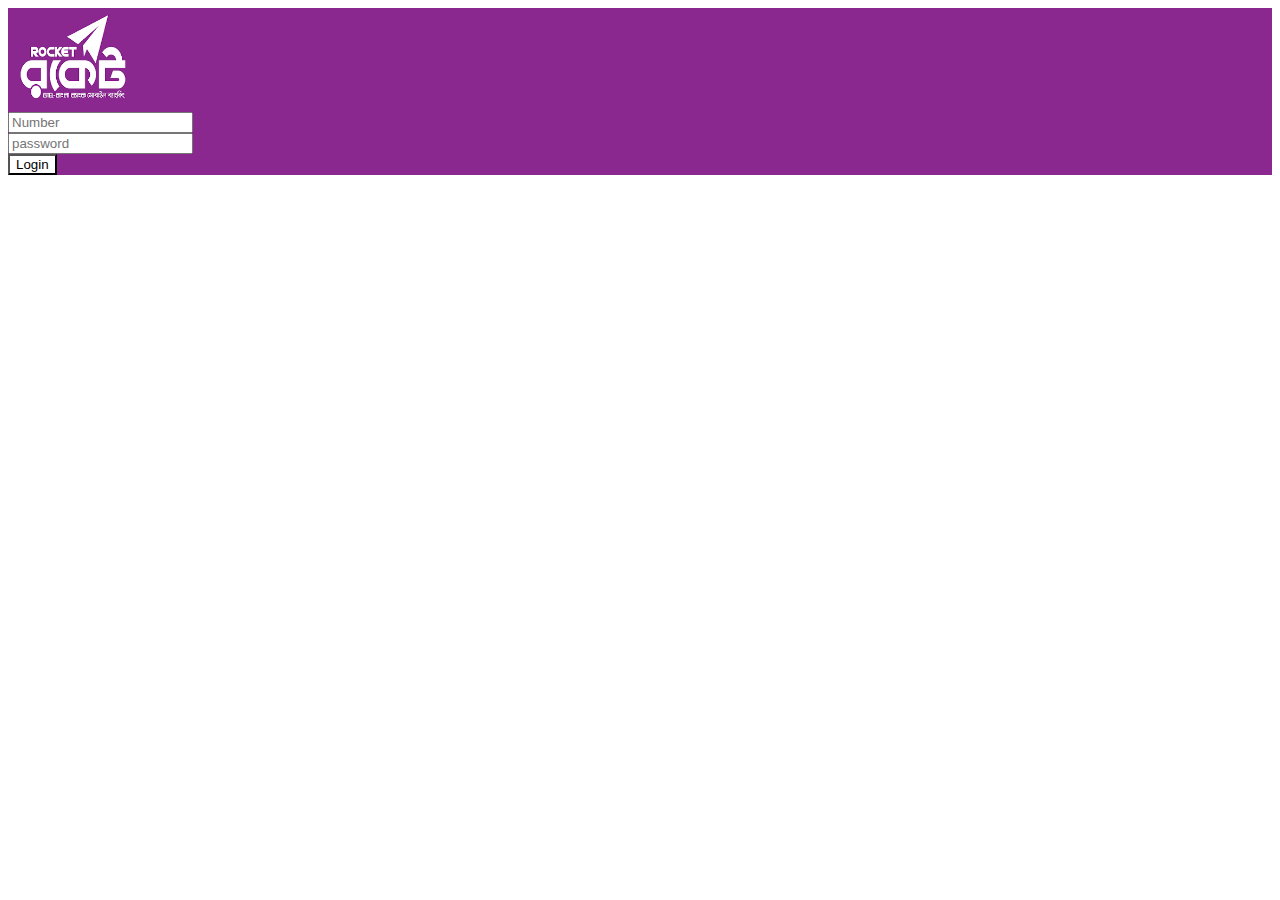
<file: index.html>
<!DOCTYPE html>
<html lang="en">
<head>
    <link href="https://cdn.jsdelivr.net/npm/bootstrap@5.2.2/dist/css/bootstrap.min.css" rel="stylesheet" integrity="sha384-Zenh87qX5JnK2Jl0vWa8Ck2rdkQ2Bzep5IDxbcnCeuOxjzrPF/et3URy9Bv1WTRi" crossorigin="anonymous">
    <link rel="stylesheet" href="css/login.css">
    <title>Log In form</title>
</head>
<body>
    
<section id="login">
    <div class="container">
        
        <div class="row">
            
            <div class="display">
                <div class="color mt-5 w-50 m-auto px-5 py-5   rounded">
                    <div class="img m-auto d-flex justify-content-center mt-5">
                        <img class="rounded" src="images/unnamed.png" alt="">
                    </div>
                   <div class="nmbr d-flex justify-content-center">
                    <div class="input-group py-5 w-75 " >
                        <input id="User_number" type="text" class="form-control"  placeholder="Number">
                      </div>
                   </div>
                      <div class="pass d-flex justify-content-center " >
                        <div class="input-group w-75 ">
                            <input id="User_password" type="password" class="form-control" placeholder="password">
                          </div>
                      </div>
                      <div class="button d-flex justify-content-center">
                        <button id="login_button" class="w-75 mt-5 border-0 py-2 rounded ">Login</button>
                      </div>
                </div>
            </div>
        </div>
    </div>
</section>
















<script src="js/login.js"></script>
    <script src="https://cdn.jsdelivr.net/npm/bootstrap@5.2.2/dist/js/bootstrap.bundle.min.js" integrity="sha384-OERcA2EqjJCMA+/3y+gxIOqMEjwtxJY7qPCqsdltbNJuaOe923+mo//f6V8Qbsw3" crossorigin="anonymous"></script>
</body>
</html>
</file>
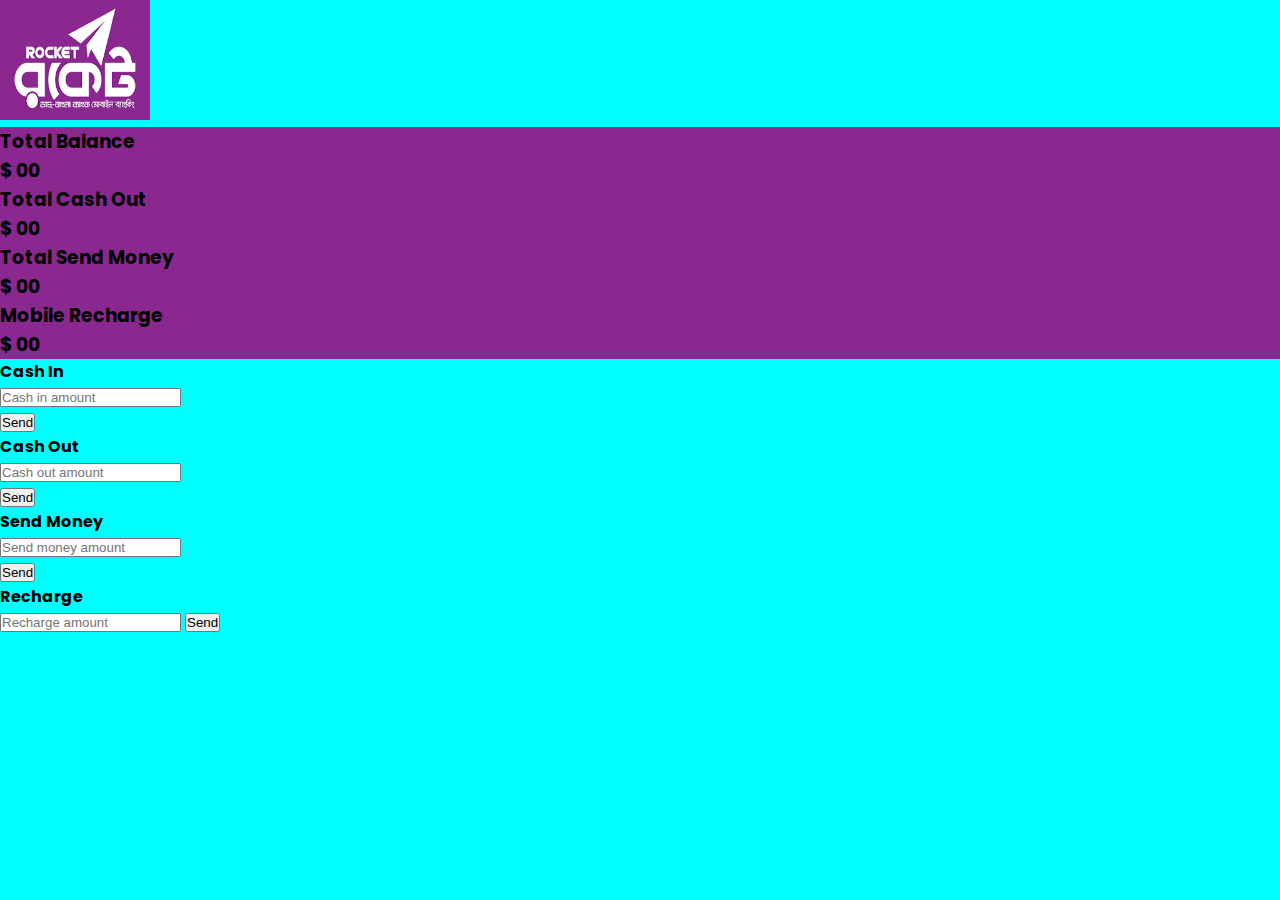
<file: pages/rocket.html>
<!DOCTYPE html>
<html lang="en">

<head>

    <title>Rocket</title>
    <link rel="preconnect" href="https://fonts.googleapis.com">
    <link rel="preconnect" href="https://fonts.gstatic.com" crossorigin>
    <link
        href="https://fonts.googleapis.com/css2?family=Poppins:ital,wght@0,100;0,200;0,300;0,400;0,500;0,600;0,700;0,800;0,900;1,100;1,200;1,300;1,400;1,500;1,600;1,700;1,800;1,900&display=swap"
        rel="stylesheet">
    <link href="https://cdn.jsdelivr.net/npm/bootstrap@5.2.2/dist/css/bootstrap.min.css" rel="stylesheet"
        integrity="sha384-Zenh87qX5JnK2Jl0vWa8Ck2rdkQ2Bzep5IDxbcnCeuOxjzrPF/et3URy9Bv1WTRi" crossorigin="anonymous">
    <link rel="stylesheet" href="../css/style.css">
</head>

<body>
    <section id="rocket">
        <div class="container">
            <div class="logo m-auto d-flex justify-content-center pt-5">
                <img class="rounded" src="../images/unnamed.png" alt="">
            </div>
            <div class="display mt-5">
                <div class="row g-4">
                    <div class="col-lg-3">
                        <div class="iteam rounded  py-4">
                            <h3 class="text-center text-white">Total Balance</h3>
                                <h3 class="text-center fs-2  fw-bold mt-4 text-white">$ <span
                                        id="total_balance">00</span></h3>
                        </div>
                    </div>
                    <div class="col-lg-3">
                        <div class="iteam rounded py-4">
                            <h3 class="text-center text-white">Total Cash Out</h3>
                            <h3 class="text-center mt-4 fs-2  fw-bold text-white">$ <span id="ttlcash_out">00</span>
                            </h3>
                        </div>
                    </div>
                    <div class="col-lg-3">
                        <div class="iteam rounded  py-4">
                            <h3 class="text-center text-white">Total Send Money</h3>
                            <h3 class="text-center mt-4 fs-2  fw-blod text-white">$ <span id="ttlsnd_money">00</span>
                            </h3>
                        </div>
                    </div>
                    <div class="col-lg-3">
                        <div class="iteam rounded py-4">
                            <h3 class="text-center  text-white">Mobile Recharge</h3>
                            <h3 class="text-center mt-4 fs-2 fw-bold text-white">$ <span id="ttlmbl_rchrg">00</span>
                            </h3>
                        </div>
                    </div>
                </div>
            </div>
        </div>
    </section>

    <section id="input" class="mt-5">
        <div class="container">
            <div class="row g-4">
                <div class="col-lg-3">
                    <div class="iteam bg-white px-4 py-4 rounded">
                        <h4 class="text-center mt-2">Cash In</h4>
                        <div class="text-center">
                            <input class="mt-3" id="cashin_field" type="number" placeholder="Cash in amount"
                                class="cash_in"><br>
                            <button class="w-100 mt-3 fs-5 fw-bold border-0 rounded" id="cashin_button"
                                type="submit">Send</button>
                        </div>
                    </div>
                </div>
                <div class="col-lg-3">
                    <div class="iteam bg-white py-4 rounded px-4">
                        <h4 class="text-center mt-2">Cash Out</h4>
                        <div class="text-center">
                            <input class="mt-3" id="cashOut_field" type="number" placeholder="Cash out amount"
                                class="cash_in"><br>
                            <button class="w-100 mt-3 fs-5 fw-bold border-0 rounded" id="cashOut_button"
                                type="submit">Send</button>
                        </div>
                    </div>
                </div>
                <div class="col-lg-3">
                    <div class="iteam bg-white px-4 py-4 rounded">
                        <h4 class="text-center mt-2">Send Money</h4>
                        <div class="text-center">
                            <input class="mt-3" id="sendMoney_field" type="number"
                                placeholder="Send money amount" class="cash_in"><br>
                            <button class="w-100 mt-3 fs-5 fw-bold border-0 rounded" id="sendMoney_button"
                                type="submit">Send</button>
                        </div>
                    </div>
                </div>
                <div class="col-lg-3">
                    <div class="iteam bg-white px-4 py-4 rounded">
                        <h4 class="text-center mt-2">Recharge</h4>
                        <div class="text-center">
                            <input class="mt-3 " id="Mblrchrg_field" type="number"
                                placeholder="Recharge amount" class="cash_in">
                            <button class="w-100 mt-3 fs-5 fw-bold border-0 rounded" id="Mblrchrg_button"
                                type="submit">Send</button>
                        </div>

                    </div>
                </div>
            </div>
        </div>
    </section>









    <script src="https://cdn.jsdelivr.net/npm/bootstrap@5.2.2/dist/js/bootstrap.bundle.min.js"
        integrity="sha384-OERcA2EqjJCMA+/3y+gxIOqMEjwtxJY7qPCqsdltbNJuaOe923+mo//f6V8Qbsw3"
        crossorigin="anonymous"></script>
    <script src="../js/app.js"></script>
</body>

</html>
</file>
<file: css/login.css>
input[type= Number]::-webkit-inner-spin-button,
input[type= Number]::-webkit-outer-spin-button{
    -webkit-appearance: none;
    margin: 0;
}

#login .img img{
    height: 100px;
    width: 130px;
    
    
}
#login .display .color{
    background-color: #8A288F;
}
#login .display .color .button button{
    background-color: white; 
    transition: .6s; 
}
#login .display .color .button button:hover{
    background-color: #0B5ED7; 
    color:white 
}
</file>
<file: css/style.css>
*{
    margin: 0;
    padding: 0;
    box-sizing: border-box;
}
body{
    background-color: aqua;
    font-family: 'Poppins', sans-serif;
}
#rocket .logo img{
height: 120px;
width: 150px;
}
#rocket .display .iteam {
    background-color: #8A288F;
}
/* input start  */
#input .iteam button{
transition: .9s;
}
#input .iteam button:hover{
    background-color: #8A288F;
    color: white;
}
input[type= Number]::-webkit-inner-spin-button,
input[type= Number]::-webkit-outer-spin-button{
    -webkit-appearance: none;
    margin: 0;
}















/* input end */
</file>
